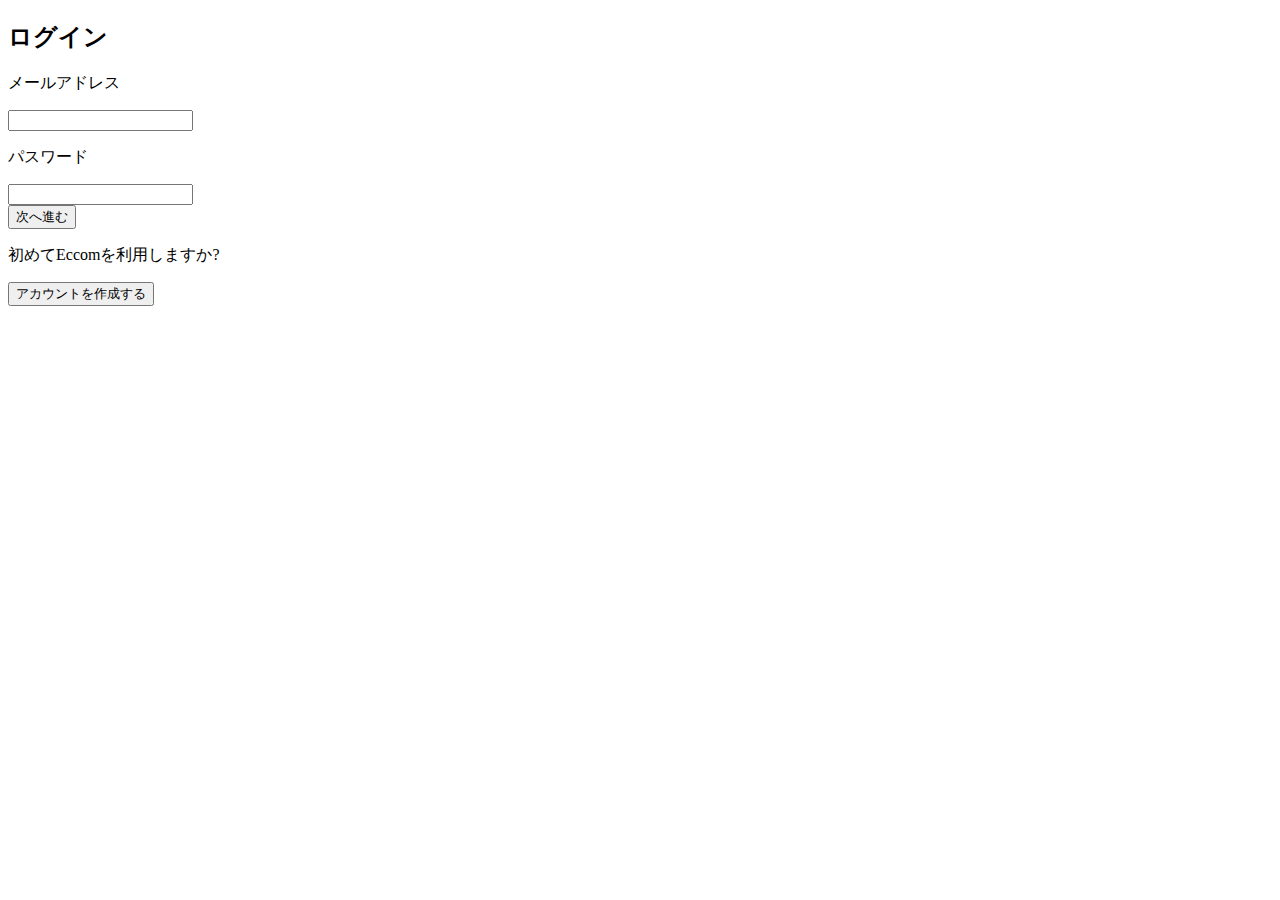
<file: src/main/resources/templates/index.html>
<!DOCTYPE html>
<!--Thymeleafを利用する宣言-->
<html xmlns:th="http://www.thymeleaf.org">

<head>
	<title>ECcom</title>
	<meta charset="utf-8" />
	<link rel="stylesheet" th:href="@{css/style.css}">
	<link rel="stylesheet" th:href="@{css/reset.css}">
	<link rel="stylesheet" th:href="@{css/variable.css}">
</head>

<body>

	<h1 class="Title" th:text="${message}"></h1>
	<form class="Form" method="get" action="#" th:action="@{/top}" th:object="${users}">
		<h2 class="Form_accountmake" th:text="${logMessa}">ログイン</h2>
		<div class="Form_Box">
			<p class="Form_Email">メールアドレス</p>
			<input class="input" type="email" name="email" th:value="*{email}" required="required">
			<p class="Form_Password">パスワード</p>
			<input class="input" type="password" name="password" th:value="*{password}" required="required">
		</div>
		<input class="button" type="submit" value="次へ進む">
	</form>
</body>
<p class="AccountmakeLinkAnounce">初めてEccomを利用しますか?</p>
<a class="Accountmake" href="login/input.html" th:href="@{/login}"><button class="Accountmake_button">アカウントを作成する</button></a>
</body>

</html>
</file>
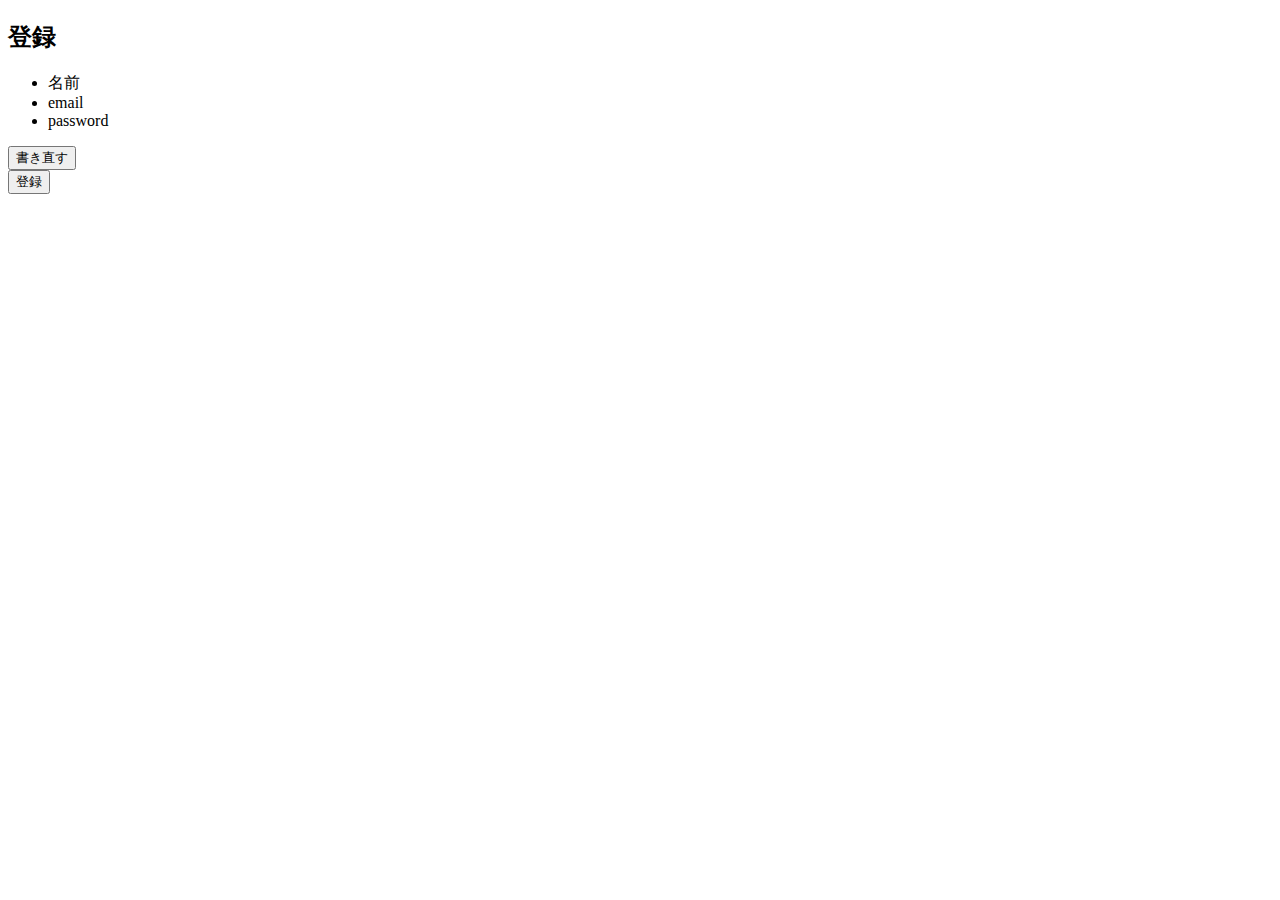
<file: src/main/resources/templates/login/confirm.html>
<!DOCTYPE html>
<!--Thymeleafを利用する宣言-->
<html xmlns:th="http://www.thymeleaf.org">

<head>
	<title>Login</title>
	<meta charset="utf-8" />
	<link rel="stylesheet" th:href="@{css/style.css}">
	<link rel="stylesheet" th:href="@{css/reset.css}">
	<link rel="stylesheet" th:href="@{css/variable.css}">
</head>

<body>
	<h1 class="Title" th:text="${title}"></h1>
	<!--入力内容確認-->
	<section class="Form" th:object="${users}">
		<h2 class="Form_accountmake">登録</h2>
		<ul class="Form_Box">
			<li class="Form_Name" th:text="*{name}">名前</li>
			<li class="Form_Email" th:text="*{email}">email</li>
			<li class="Form_Password" th:text="*{password}">password</li>
		</ul>
		<!--入力内容変更の場合loginへ戻す-->
		<form method="get" action="#" th:action="@{/login}">
			<input type="hidden" name="name" th:value="*{name}">
			<input type="hidden" name="email" th:value="*{email}">
			<input type="hidden" name="password" th:value="*{password}">
			<input class="button" type="submit" value="書き直す">
		</form>
		<!--入力内容確定の場合登録-->
		<form method="get" action="#" th:action="@{/submit}">
			<input type="hidden" name="name" th:value="*{name}">
			<input type="hidden" name="email" th:value="*{email}">
			<input type="hidden" name="password" th:value="*{password}">
			<input class="button" type="submit" value="登録">
		</form>
	</section>
</body>

</html>
</file>
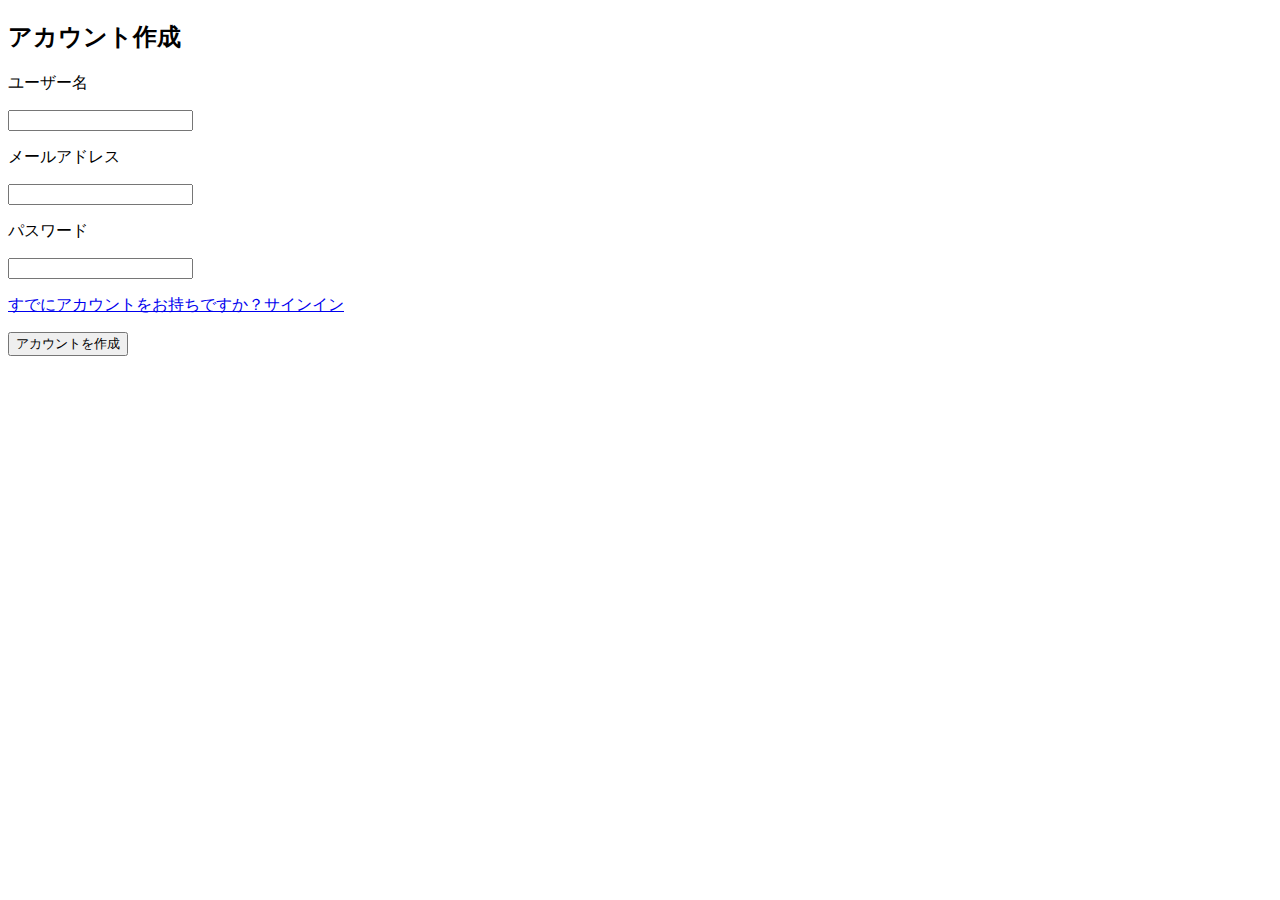
<file: src/main/resources/templates/login/input.html>
<!DOCTYPE html>
<!--Thymeleafを利用する宣言-->
<html xmlns:th="http://www.thymeleaf.org">

<head>
	<title>Login</title>
	<meta charset="utf-8" />
	<link rel="stylesheet" th:href="@{css/style.css}">
	<link rel="stylesheet" th:href="@{css/reset.css}">
	<link rel="stylesheet" th:href="@{css/variable.css}">
</head>

<body>
	<h1 class="Title" th:text="${login}"></h1>

	<form class="Form" method="get" action="#" th:action="@{/confirm}" th:object="${users}">
		<h2 class="Form_accountmake">アカウント作成</h2>
		<div class="Form_Box">
		<p class="Form_Name">ユーザー名</p>
		<input class="input" type="text" name="name" th:value="*{name}" required="required">
		<p  class="Form_Email">メールアドレス</p>
		<input  class="input" type="email" name="email" th:value="*{email}" required="required">
		<p class="Form_Password">パスワード</p>
		<input  class="input" type="password" name="password" th:value="*{password}" required="required">
	</div>
		<a href="#" th:href="@{/index}"><p class="AccountmakeLink">すでにアカウントをお持ちですか？<span class="Fontcolor_Red">サインイン</span></p></a>
		<input class="button" type="submit" value="アカウントを作成">
	</form>
</body>

</html>
</file>
